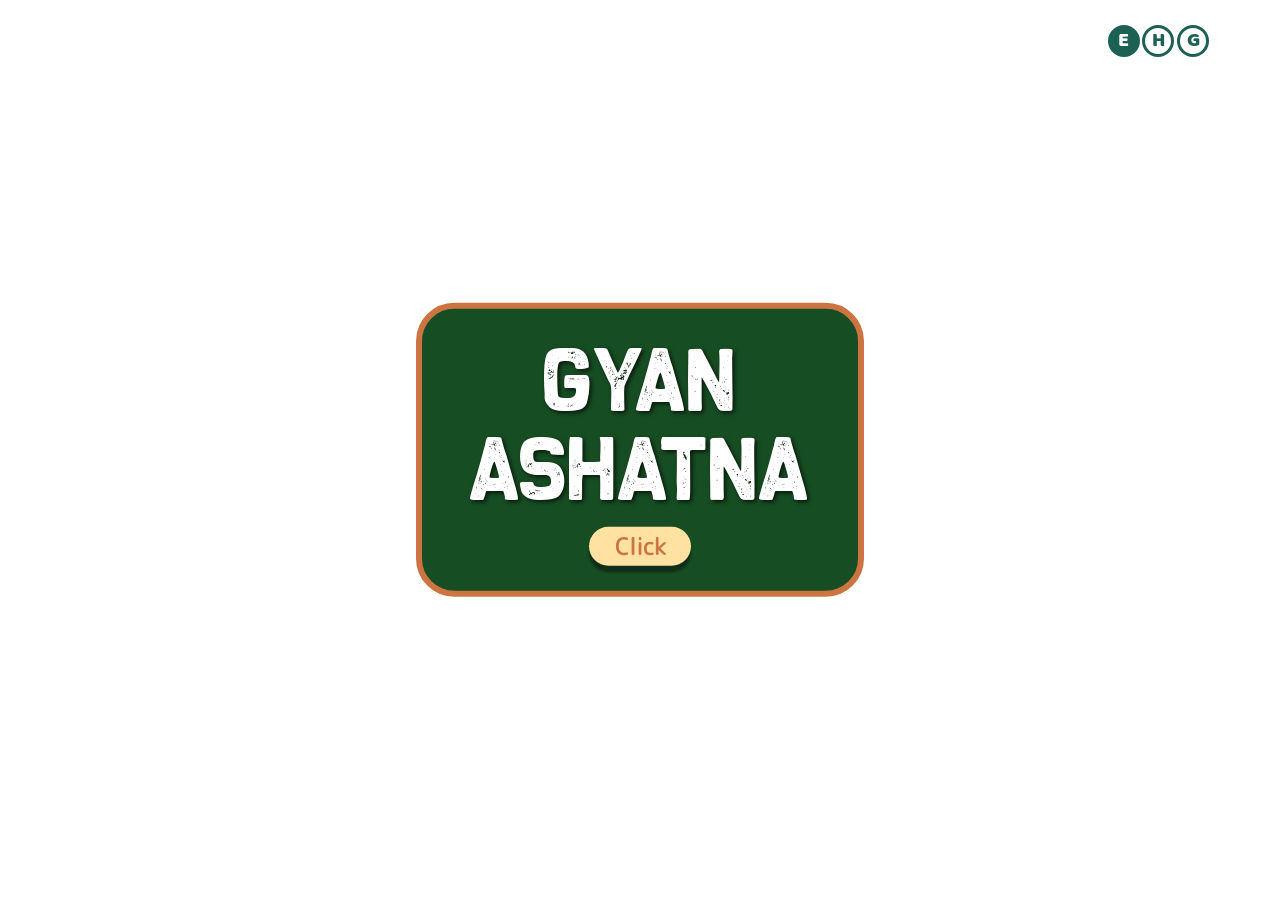
<file: index.html>
<!doctype html>
<html lang="en">

<head>
  <meta charset="UTF-8" />
  <meta name="viewport" content="width=device-width, initial-scale=1.0" />

  <title>Document</title>

  <!-- Swiper CSS -->
  <link
    rel="stylesheet"
    href="./assets/css/swiper-bundle.min.css"
  />

  <link
    rel="stylesheet"
    href="./assets/css/style.css"
  />

  <style>
    .pranam-link {
    position: absolute;
    display: flex;
    justify-content: center;
    align-items: center;
    right: 7vw!important;
    bottom: 5vw;
    width: 9vw;
    height: auto;
    text-decoration: none;
    z-index: 9999;
    pointer-events: auto;
    cursor: pointer;
    animation: pranamPop 1.2s ease-in-out infinite;
    transform-origin: center;
  }
    
.pranam-link img {
  position: relative;
  width: 100%;
  display: block;
  object-fit: contain;
}

.pranam-link span {
  position: absolute;
  text-decoration: none;
  color: white;
  font-weight: bold;
  font-size: 1.3vw;
  padding-right: 1vw;
    font-family: "BalooRegular";

}

@keyframes pranamPop {
  0% {
    transform: scale(1);
  }

  50% {
    transform: scale(1.12);
  }

  100% {
    transform: scale(1);
  }
}

  .pranam-link.show {
        opacity: 1;
        visibility: visible;
        pointer-events: auto;
      }.pranam-link {
  position: absolute;

  display: flex;
  justify-content: center;
  align-items: center;

  right: 2vw;
  bottom: 2vw;

  width: 9vw;
  height: auto;

  text-decoration: none;
  z-index: 9999;

  cursor: pointer;

  animation: pranamPop 1.2s ease-in-out infinite;
  transform-origin: center;

  /* HIDDEN BY DEFAULT */
  opacity: 0;
  visibility: hidden;
  pointer-events: none;

  transition:
    opacity 0.3s ease,
    visibility 0.3s ease;
}


/* Visible only when JS adds .show */
.pranam-link.show {
  opacity: 1;
  visibility: visible;
  pointer-events: auto;
}


.pranam-link img {
  position: relative;
  width: 100%;
  display: block;
  object-fit: contain;
}


.pranam-link span {
  position: absolute;
  text-decoration: none;
  color: white;
  font-weight: bold;
  font-size: 1.3vw;
  padding-right: 1vw;
  font-family: "BalooRegular";
}


@keyframes pranamPop {

  0% {
    transform: scale(1);
  }

  50% {
    transform: scale(1.12);
  }

  100% {
    transform: scale(1);
  }

}
  </style>
</head>

<body>

  
 <a href="pranam.html" class="pranam-link">
      <img src="./assets/images/arowAsset.png" alt="" />
      <span data-lang-key="pranam"></span>
    </a>

  <!-- ==================================================
       AUDIO
  =================================================== -->

  <!-- Topic / Page Click Audio -->
  <audio
    id="topic-audio"
    src="./assets/audio/topic.mp3"
    preload="auto"
  ></audio>

  <!-- Intro Click Audio -->
  <audio
    id="click-audio"
    src="./assets/audio/click.mp3"
    preload="auto"
  ></audio>

  <!-- Swiper Navigation Audio -->
  <audio
    id="swiper-audio"
    src="./assets/audio/swiper.mp3"
    preload="auto"
  ></audio>


  <!-- ==================================================
       BACKGROUND VIDEO
  =================================================== -->

  <video autoplay muted loop playsinline id="bg-video">

    <source
      src="./assets/videos/bg.mp4"
      type="video/mp4"
    />

  </video>


  <!-- ==================================================
       HOME BUTTON
  =================================================== -->

  <a class="home-button home-btn">

    <img
      src="./assets/images/home.png"
      alt="Home"
    />

  </a>


  <!-- ==================================================
       INTRO
  =================================================== -->

  <div class="intro">

    <span data-lang-key="title"></span>

    <button
      class="click"
      data-lang-key="click"
      type="button"
    >
      click
    </button>

  </div>


  <!-- ==================================================
       PAGE TITLE
  =================================================== -->

  <div class="page-title">

    <span data-lang-key="title"></span>

  </div>


  <!-- ==================================================
       LANGUAGE BUTTONS
  =================================================== -->

  <div class="language-container">

    <div class="english active">
      E
    </div>

    <div class="hindi">
      H
    </div>

    <div class="gujrati">
      G
    </div>

  </div>


  <main>

    <!-- ==================================================
         TOPIC CONTAINER
    =================================================== -->

    <div class="topic-container">

      <a
        class="topic topic-4"
        href="#"
        data-topic="4"
        data-lang-key="title-4"
      ></a>


      <a
        class="topic topic-1"
        href="#"
        data-topic="1"
        data-lang-key="title-1"
      ></a>


      <a
        class="topic topic-2"
        href="#"
        data-topic="2"
        data-lang-key="title-2"
      ></a>


      <a
        class="topic topic-3"
        href="#"
        data-topic="3"
        data-lang-key="title-3"
      ></a>

    </div>


    <!-- ==================================================
         SWIPER SECTION
    =================================================== -->

    <div class="custom-swiper-section">

      <!-- Video Frame -->
      <div class="video-frame">

        <div class="video-swiper swiper">

          <div
            class="swiper-wrapper"
            id="video-swiper-wrapper"
          ></div>

        </div>

      </div>


      <!-- Previous Button -->
      <button
        class="swiper-nav prev-btn"
        type="button"
        aria-label="Previous slide"
      >

        <img
          src="./assets/images/prev-btn.png"
          alt="Previous"
        />

      </button>


      <!-- Next Button -->
      <button
        class="swiper-nav next-btn"
        type="button"
        aria-label="Next slide"
      >

        <img
          src="./assets/images/next-btn.png"
          alt="Next"
        />

      </button>


      <!-- Content Frame -->
      <div class="content-frame">

        <div class="content-swiper swiper">

          <div
            class="swiper-wrapper"
            id="content-swiper-wrapper"
          ></div>

        </div>

      </div>

    </div>

  </main>


  <!-- ==================================================
       SCRIPTS
  =================================================== -->

  <!-- Swiper JS -->
  <script src="./assets/js/swiper-bundle.min.js"></script>


  <!-- Main JS -->
  <script src="./assets/js/data.js"></script>
  <script src="./assets/js/app.js"></script>


  <!-- ==================================================
       AUDIO + LAST SLIDE NEXT BUTTON
  =================================================== -->

  <script>
    document.addEventListener("DOMContentLoaded", function () {

      // ================================================
      // AUDIO ELEMENTS
      // ================================================

      const topicAudio =
        document.getElementById("topic-audio");

      const clickAudio =
        document.getElementById("click-audio");

      const swiperAudio =
        document.getElementById("swiper-audio");


      // ================================================
      // BUTTONS
      // ================================================

      const clickButton =
        document.querySelector(".click");

      const prevButton =
        document.querySelector(".prev-btn");

      const nextButton =
        document.querySelector(".next-btn");


      // ================================================
      // REUSABLE AUDIO FUNCTION
      // ================================================

      function playAudio(audio) {

        if (!audio) return;

        audio.pause();
        audio.currentTime = 0;

        const playPromise = audio.play();

        if (playPromise !== undefined) {

          playPromise.catch(function (error) {

            console.log(
              "Audio play failed:",
              error
            );

          });

        }

      }


      // ================================================
      // TOPIC CLICK
      // Play topic.mp3
      // ================================================

      const topics =
        document.querySelectorAll(".topic");

      topics.forEach(function (topic) {

        topic.addEventListener(
          "click",
          function () {

            playAudio(topicAudio);

          }
        );

      });


      // ================================================
      // .CLICK BUTTON
      // Play click.mp3
      // ================================================

      if (clickButton) {

        clickButton.addEventListener(
          "click",
          function () {

            playAudio(clickAudio);

          }
        );

      }


      // ================================================
      // PREVIOUS BUTTON
      // Play swiper.mp3
      // ================================================

      if (prevButton) {

        prevButton.addEventListener(
          "click",
          function () {

            playAudio(swiperAudio);

          }
        );

      }


      // ================================================
      // NEXT BUTTON
      // Play swiper.mp3
      // ================================================

      if (nextButton) {

        nextButton.addEventListener(
          "click",
          function () {

            playAudio(swiperAudio);

          }
        );

      }


      // ================================================
      // HIDE NEXT BUTTON ON LAST SLIDE
      // ================================================

      function updateNextButtonVisibility() {

        const slides =
          document.querySelectorAll(
            "#content-swiper-wrapper .swiper-slide"
          );

        if (!slides.length || !nextButton) return;


        const activeSlide =
          document.querySelector(
            "#content-swiper-wrapper .swiper-slide-active"
          );

        if (!activeSlide) return;


        const lastSlide =
          slides[slides.length - 1];


        // Hide Next button on last slide
        if (activeSlide === lastSlide) {

          nextButton.style.display = "none";

        } else {

          nextButton.style.display = "";

        }

      }


      // ================================================
      // WATCH SWIPER FOR SLIDE CHANGES
      // ================================================

      const contentWrapper =
        document.getElementById(
          "content-swiper-wrapper"
        );


      if (contentWrapper) {

        const observer =
          new MutationObserver(function () {

            updateNextButtonVisibility();

          });


        observer.observe(
          contentWrapper,
          {
            childList: true,
            subtree: true,
            attributes: true,
            attributeFilter: ["class"]
          }
        );

      }


      // ================================================
      // CHECK AFTER PREVIOUS / NEXT CLICK
      // ================================================

      if (prevButton) {

        prevButton.addEventListener(
          "click",
          function () {

            setTimeout(
              updateNextButtonVisibility,
              50
            );

          }
        );

      }


      if (nextButton) {

        nextButton.addEventListener(
          "click",
          function () {

            setTimeout(
              updateNextButtonVisibility,
              50
            );

          }
        );

      }


      // ================================================
      // CHECK AFTER TOPIC CHANGE
      // ================================================

      topics.forEach(function (topic) {

        topic.addEventListener(
          "click",
          function () {

            setTimeout(
              updateNextButtonVisibility,
              100
            );

          }
        );

      });


      // ================================================
      // INITIAL CHECK
      // ================================================

      setTimeout(
        updateNextButtonVisibility,
        200
      );

    });
  </script>

</body>

</html>
</file>
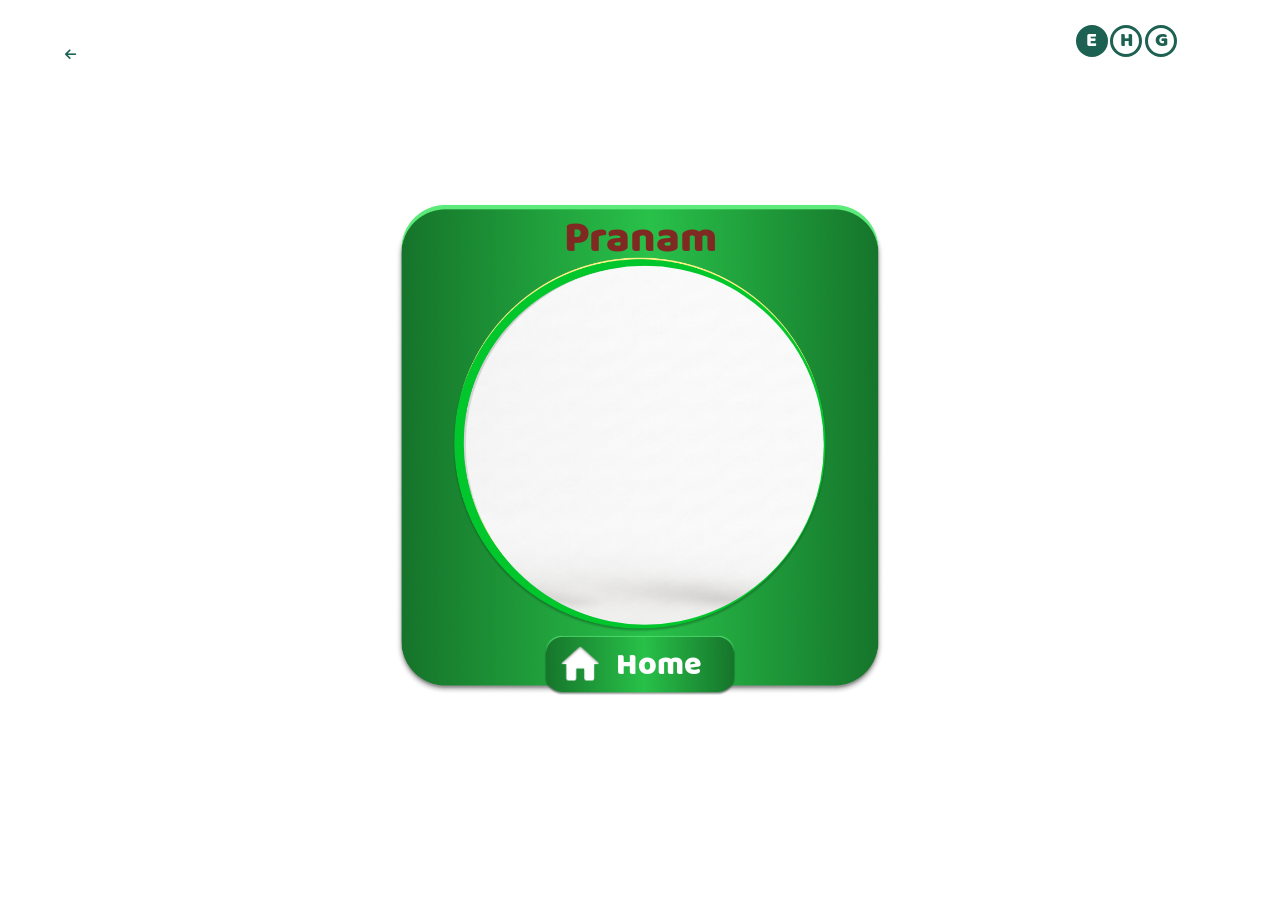
<file: pranam.html>
<!doctype html>
<html lang="en">
  <head>
    <meta charset="UTF-8" />
    <meta name="viewport" content="width=device-width, initial-scale=1.0" />
    <title data-lang-key="pranam"></title>
    <link rel="stylesheet" href="./fontawesome/css/fontawesome.min.css" />
    <link rel="stylesheet" href="./fontawesome/css/solid.min.css" />
    <link rel="stylesheet" href="./assets/css/style.css" />
    <style>
      .language-container {
  position: fixed;
  top: 1.5vw;
  right: 7.5vw!important;
  display: flex;
  width: 9vw;
  padding: 0.2vw 0.3vw;
  height: auto;
  justify-content: space-between;
  align-items: center;
  border: 0.3vw solid transparent;
  background-color: white;
  border-radius: 50vw;
  pointer-events: auto;
  z-index: 1000;
  opacity: 1;
}

      .language-container div {
        width: 2.5vw;
        height: 2.5vw;
        font-size: 1.6vw;
        text-align: center;
        border: 0.3vw solid #1c6152;
        background: transparent !important;
        color: #1c6152;
        cursor: pointer;
        display: flex;
        justify-content: center;
        align-items: center;
        border-radius: 50%;
      }

      .language-container div:hover {
        background-color: #1c6152 !important;
        color: white;
      }

      .language-container div.active {
        background-color: #1c6152 !important;
        color: white;
      }
    </style>
  </head>

  <body>
    <video autoplay muted loop playsinline id="bg-video">
      <source
        src="./assets/videos/bg.mp4"
        type="video/mp4"
      />
    </video>

    <a href="index.html?topic=3" class="back-btn">
      <i class="fa-solid fa-arrow-left"></i>
    </a>

    <div class="language-container">
      <div class="english active">E</div>
      <div class="hindi">H</div>
      <div class="gujrati">G</div>
    </div>

    <div class="pranam-container">
      <div class="pranam-img">
        <div class="pranam-video">
          <video src="./assets/videos/pranam.mp4" preload="auto" autoplay muted></video>
        </div>
        <span data-lang-key="pranam"></span>
        <img src="./assets/images/pranam-img.png" alt="" />
      </div>

      <a href="index.html" class="home-btn-1">
        <span data-lang-key="home"></span>
        <img src="./assets/images/home-btn-1.png" alt="" />
      </a>
    </div>

    <script src="./assets/js/data.js"></script>

    <script>
      (function () {
        "use strict";

        const btnEn = document.querySelector(".english");
        const btnHi = document.querySelector(".hindi");
        const btnGu = document.querySelector(".gujrati");

        const backBtn = document.querySelector(".back-btn");
        const homeBtn1 = document.querySelector(".home-btn-1");

        const DEFAULT_LANG = "English";
        const STORAGE_LANG_KEY = "selectedLanguage";
        let translations = {};

        /* ==================================================
           AUDIO
        =================================================== */

        const AUDIO_PATH = "./assets/audio/";

        // longest a nav sound is allowed to hold the page before leaving
        const MAX_NAV_WAIT = 1200;

        const SFX = {
          pranam: new Audio(`${AUDIO_PATH}pranam.mp3`),
          home: new Audio(`${AUDIO_PATH}-1.mp3`),
          pop: new Audio(`${AUDIO_PATH}pop.mp3`),
        };

        Object.values(SFX).forEach((audio) => {
          audio.preload = "auto";
        });

        let pranamHasPlayed = false;

        // play the page load sound once and never again
        function playPranamOnce() {
          if (pranamHasPlayed) return;
          pranamHasPlayed = true;

          const playPromise = SFX.pranam.play();
          if (playPromise !== undefined) {
            playPromise.catch((err) => {
              // browser blocked autoplay, so retry on the first real interaction
              pranamHasPlayed = false;
              console.warn("pranam audio blocked, waiting for interaction:", err);
              waitForInteraction();
            });
          }
        }

        function waitForInteraction() {
          const trigger = () => {
            document.removeEventListener("click", trigger);
            document.removeEventListener("keydown", trigger);
            document.removeEventListener("touchstart", trigger);
            playPranamOnce();
          };

          document.addEventListener("click", trigger, { once: true });
          document.addEventListener("keydown", trigger, { once: true });
          document.addEventListener("touchstart", trigger, { once: true });
        }

        // play a sound, then leave the page once it finishes or the cap is hit
        function playThenNavigate(name, url) {
          const audio = SFX[name];

          if (!audio) {
            window.location.href = url;
            return;
          }

          SFX.pranam.pause();

          let navigated = false;

          const go = () => {
            if (navigated) return;
            navigated = true;
            window.location.href = url;
          };

          audio.currentTime = 0;
          audio.addEventListener("ended", go, { once: true });

          const playPromise = audio.play();
          if (playPromise !== undefined) {
            playPromise.catch((err) => {
              console.warn(`Could not play ${name} audio:`, err);
              go();
            });
          }

          setTimeout(go, MAX_NAV_WAIT);
        }

        /* ==================================================
           LANGUAGE
        =================================================== */

        function getSavedLanguage() {
          return localStorage.getItem(STORAGE_LANG_KEY) || DEFAULT_LANG;
        }

        function saveLanguage(lang) {
          localStorage.setItem(STORAGE_LANG_KEY, lang);
        }

        function setActiveButton(activeBtn) {
          [btnEn, btnHi, btnGu].forEach((btn) => {
            if (btn) btn.classList.remove("active");
          });

          if (activeBtn) activeBtn.classList.add("active");
        }

        function applyLanguage(lang) {
          const langData = translations[lang];

          if (lang === "English") {
            document.body.setAttribute("data-lang", "en");
            setActiveButton(btnEn);
          } else if (lang === "Hindi") {
            document.body.setAttribute("data-lang", "hi");
            setActiveButton(btnHi);
          } else if (lang === "Gujarati") {
            document.body.setAttribute("data-lang", "gu");
            setActiveButton(btnGu);
          }

          saveLanguage(lang);
          document.documentElement.lang = lang;

          if (!langData) return;

          document.querySelectorAll("[data-lang-key]").forEach((el) => {
            const key = el.getAttribute("data-lang-key");
            if (langData[key] !== undefined) {
              el.innerHTML = String(langData[key]).replace(/\n/g, "<br>");
            }
          });
        }

        /* ==================================================
           PAGE LOAD
        =================================================== */

        window.addEventListener("DOMContentLoaded", () => {
          playPranamOnce();
          applyLanguage(getSavedLanguage());

          translations = typeof data !== "undefined" ? data : {};
          applyLanguage(getSavedLanguage());
        });

        /* ==================================================
           EVENTS
        =================================================== */

        if (btnEn) {
          btnEn.addEventListener("click", () => applyLanguage("English"));
        }

        if (btnHi) {
          btnHi.addEventListener("click", () => applyLanguage("Hindi"));
        }

        if (btnGu) {
          btnGu.addEventListener("click", () => applyLanguage("Gujarati"));
        }

        if (backBtn) {
          backBtn.addEventListener("click", (e) => {
            e.preventDefault();
            playThenNavigate("pop", backBtn.getAttribute("href"));
          });
        }

        if (homeBtn1) {
          homeBtn1.addEventListener("click", (e) => {
            e.preventDefault();
            playThenNavigate("home", homeBtn1.getAttribute("href"));
          });
        }
      })();
    </script>
  </body>
</html>
</file>
<file: assets/css/style.css>
@font-face {
  font-family: "BalooRegular";
  src: url("../../fonts/Baloo Regular 400.ttf") format("truetype");
  font-weight: 400;
  font-style: normal;
  font-display: swap;
}

@font-face {
  font-family: "SlugAndLion";
  src: url("../../fonts/The\ Slug\ and\ Lion.otf") format("truetype");
  font-weight: 400;
  font-style: normal;
}

@font-face {
  font-family: "MPLUSRounded1cRegular";
  src: url("../../fonts/MPLUSRounded1c-Regular.ttf") format("truetype");
  font-weight: 400;
  font-style: normal;
}

@font-face {
  font-family: "ITFDevanagari";
  src: url("../../fonts/ITFDevanagari.ttc") format("truetype");
  font-weight: 700;
  font-style: normal;
  font-display: swap;
}

@font-face {
  font-family: "NotoSansGujaratiRegular";
  src: url("../../fonts/NotoSansGujarati-Regular.ttf") format("truetype");
  font-weight: 700;
  font-style: normal;
  font-display: swap;
}


body[data-lang="hi"] {
  font-family: "ITFDevanagari"!important;
  font-weight: 700!important;
}

body[data-lang="gu"] {
  font-family: "NotoSansGujaratiRegular"!important;
  font-weight: 700!important;
}

*,
*::before,
*::after {
  box-sizing: border-box;
  margin: 0;
  padding: 0;
}

html,
body {
  margin: 0;
  padding: 0;
  width: 100%;
  height: 100%;
}

body {
  width: 100vw !important;
  height: 100%;
  margin: 0;
  overflow-x: hidden;
  opacity: 1;
  transition: opacity 0.5s ease;
  font-family: "SlugAndLion";
}


#bg-video {
  position: fixed;
  top: 0;
  left: 0;
  width: 100%;
  height: 100%;
  object-fit: cover;
  object-position: center;
  z-index: -1;
}

.home-btn {
  position: fixed;
  top: 1.5vw;
  left: 4%;
  width: 3.5vw;
  z-index: 1000;
  cursor: pointer;
  transform: translateX(-4vw) scale(1);
  transition:
    opacity 0.6s ease,
    transform 0.6s ease;
}

.home-btn:hover {
  transform: scale(1.15);
}

.home-btn img {
  width: 100%;
  display: block;
}

.home-btn:hover img{
       content: url("./../images/home-hov.png");
}

.page-title {
  position: fixed;
  top: 2%;
  left: 50%;
  height: auto;
  text-align: center;
  transition: opacity 3s ease;
  transform: translateX(-50%);
  background-color: #174D23;
  padding: 0.5vw 2vw;
  border: 0.3vw solid white;
  border-radius: 20vw;
  transform: translate(-50%, -5vw);
  transition:
    opacity 0.6s ease,
    transform 0.6s ease;
}

.page-title span {
  font-size: 2.2vw;
  text-align: center;
  color: white;
}

.language-container {
  position: fixed;
  top: 1.5vw;
  right: 5%;
  display: flex;
  width: 9vw;
  padding: 0.2vw 0.3vw;
  height: auto;
  justify-content: space-between;
  align-items: center;
  border: 0.3vw solid transparent;
  background-color: white;
  border-radius: 50vw;
  pointer-events: auto;
  z-index: 1000;
  opacity: 1;
  /* transform: translateX(4vw); */
  transition:
    opacity 0.6s ease,
    transform 0.6s ease;
}

.language-container div {
  width: 2.5vw;
  height: 2.5vw;
  font-size: 1.6vw;
  text-align: center;
  border: 0.3vw solid #1C6152;
  background: transparent !important;
  color: #1C6152;
  cursor: pointer;
  display: flex;
  justify-content: center;
  align-items: center;
  border-radius: 50%;
    font-family: "BalooRegular"!important;
}

.language-container div:hover {
  background-color: #1C6152 !important;
  color: white;
}

.language-container div.active {
  background-color: #1C6152 !important;
  color: white;
}

.click {
  position: relative;
  overflow: hidden;
  padding: 0.2vw 2vw;
  border: transparent;
  border-radius: 3vw;
  background-color: #ffe2a2;
  font-family: "MPLUSRounded1cRegular";
  margin-top: 1vw;
  font-size: 1.8vw;
  cursor: pointer;
  font-weight: bold;
  transition:
    color 0.4s ease,
    transform 0.3s ease;
  z-index: 1;
  color: #CC7542 !important;
  box-shadow: 0vw 0.5vw 0.2vw rgba(10, 10, 10, 0.447);

}

.click::before {
  content: "";
  position: absolute;
  left: 50%;
  top: 250%;
  /* start from top */
  width: 140%;
  height: 220%;
  /* color: #FFE2A2!important; */
  background-color: #CC7542;
  border-radius: 50%;
  transform: translateX(-50%);
  transition: top 0.45s ease;
  z-index: -1;
}

.click:hover::before {
  top: -35%;
  /* move downward on hover */
}


.click:hover {
  color: #ffe2a2 !important;
  transform: scale(1);
}

main {
  position: relative;
  width: 100%;
  height: 100%;
  display: flex;
  justify-content: center;
  align-items: center;
}

.topic-container {
  width: 40%;
  height: 35vw;
  display: flex;
  justify-content: center;
  flex-direction: column;
  gap: 1.5vw;

  .topic-container {
    transform: translateY(4vw);
    transition:
      opacity 0.7s ease,
      transform 0.7s ease;
  }
}

.topic-container a {
  text-decoration: none;
  color: white;
  padding: 0.5vw 2vw;
  font-size: 2vw;
  width: 100%;
  height: 7vw;
  text-align: center;
  background-color: #174D23;
  border: 0.5vw solid #CC7542;
  border-radius: 1.5vw;
  display: flex;
  justify-content: center;
  align-items: center;
  transform: scale(1);
  transition: transform 0.3s ease, border 0.4s ease-out;
}

.topic-container a:hover {
  /* transform: scale(0.99); */
  border: 0.4vw solid white;
}

.intro {
  position: absolute;
  top: 50%;
  left: 50%;
  transform: translate(-50%, -50%);
  color: white;
  width: 35%;
  height: 23vw;
  background-color: #174d23;
  border: 0.5vw solid #cc7542;
  border-radius: 3vw;
  text-shadow: 2px 2px 4px rgba(0, 0, 0, 0.7);
  display: flex;
  justify-content: center;
  align-items: center;
  flex-direction: column;
  text-align: center;
  opacity: 0;
  visibility: visible;
  pointer-events: auto;
  transition:
    opacity 0.5s ease,
    transform 0.5s ease;
  z-index: 2000;
}

.intro.show {
  opacity: 1;
  transform: translate(-50%, -50%);
}

.intro.hide {
  opacity: 0;
  transform: translate(-50%, -50%) scale(0.96);
  pointer-events: none;
}

.intro span {
  font-size: 7vw;
  line-height: 1 !important;
}

/* Initial hidden states */
.page-title,
.home-btn,
.topic-container {
  opacity: 0;
  pointer-events: none;
}


/* Final visible states */
body.show-main .page-title,
body.show-main .home-btn,
body.show-main .language-container,
body.show-main .topic-container {
  opacity: 1;
  pointer-events: auto;
}

body.show-main .page-title {
  transform: translate(-50%, 0);
}

body.show-main .home-btn {
  opacity: 1;
  pointer-events: auto;
  transform: translateX(0) scale(1);
}

body.show-main .home-btn:hover {
  transform: translateX(0) scale(1.15);
}

body.show-main .language-container {
  transform: translateX(0);
}

body.show-main .topic-container {
  transform: translateY(0);
}

.custom-swiper-section {
  position: relative;
  width: 100%;
  height: 100%;
  display: flex;
  justify-content: center;
  align-items: center;
  flex-direction: column;
  gap: 3vw;
}

.video-frame {
  background-color: red;
  position: relative;
  width: 45vw;
  height: 26vw;
  margin-bottom: 3vw;
  border-radius: 2.4vw;
  overflow: hidden;
  background: #ffffff;
  border: 0.5vw solid #db7a37;

}

.video-swiper {
  width: 100%;
  height: 100%;
}

.video-swiper .swiper-slide {
  width: 100%;
  height: 100%;
}

.video-slide-inner {
  width: 100%;
  height: 100%;
}

.video-slide-inner video {
  width: 100%;
  height: 100%;
  object-fit: cover;
  display: block;
  background: #000;
}

.content-frame {
  position: absolute;
  bottom: 1vw;
  width: 46vw;
  min-height: 5.5vw;
  
  background: #145324;
  border-radius: 1vw;
  border: 0.22vw solid #db7a37;
  box-shadow: 0 0.3vw 0.8vw rgba(0, 0, 0, 0.18);
  overflow: hidden;
  display: flex;
  justify-content: center;
  align-items: center;
}

.content-swiper {
  width: 100%;
  height: 100%;
}

.content-swiper .swiper-slide {
  width: 100%;
  min-height: 5.5vw;
  display: flex;
  justify-content: center;
  align-items: center; 
}

.content-slide-inner {
  width: 100%;
  min-height: 5.5vw;
  display: flex;
  justify-content: center;
  align-items: center;
  text-align: center;
  padding: 0.8vw 1.5vw;
  background-color: red;
}

.content-slide-inner p {
  color: #ffffff;
  font-size: 1.7vw;
  line-height: 1.2;
  text-transform: uppercase;
  margin: 0;
  font-family: "SlugAndLion";
  display: flex;
  justify-content: center;
  align-items: center;
}


body[data-lang="hi"] .content-slide-inner p {
 font-size: 1.5vw;
  line-height: 2.5vw!important;
}

body[data-lang="gu"] .content-slide-inner p{
 font-size: 1.5vw;
  line-height: 2.5vw!important;
}

.swiper-nav {
  position: absolute;
  top: 50%;
  transform: translateY(-50%) scale(1);
  width: 4vw;
  border: none;
  background: transparent;
  cursor: pointer;
  z-index: 20;
  transition: transform 0.25s ease, opacity 0.25s ease;
  padding: 0;
}

.swiper-nav img {
  width: 100%;
  display: block;
}

.swiper-nav:hover {
  transform: translateY(-50%) scale(1.08);
}

.prev-btn {
  left: 18%;
}

.prev-btn:hover img{
       content: url("./../images/prev-btn-hov.png");
}

.next-btn:hover img{
       content: url("./../images/next-btn-hov.png");
}

.next-btn {
  right: 18%;
}

.swiper-nav.disabled {
  opacity: 0.35;
  pointer-events: none;
}

/* fade only content/video inside, not whole box */
.video-swiper,
.content-swiper {
  overflow: hidden;
}

/* swiper hidden initially */
.custom-swiper-section {
  display: none;
}

/* show swiper only after topic click */
body.show-swiper .custom-swiper-section {
  display: flex;
}

/* hide topics after topic click */
body.show-swiper .topic-container {
  display: none;
}

.pages {
  position: absolute;
  right: 3%;
  top: 80%;
  transform: translateY(-50%);
  display: none;
  flex-direction: column;
  gap: 1vw;
  z-index: 30;
}

.pages .page {
  position: relative;
  width: 3.5vw;
  height: 3.5vw;
  border-radius: 50%;
  background-color: #174d23;
  border: 0.3vw solid #cc7542;
  color: white;
  text-decoration: none;
  display: flex;
  justify-content: center;
  align-items: center;
  font-size: 1.5vw;
  transition: 0.3s ease;
  box-shadow: 0 0.3vw 0.2vw rgba(0, 0, 0, 0.486);
}

.pages .page.active {
  color: white;
  border-color: #cc7542;
}

.pages .page:hover {
  transform: scale(1.08);
}

.pages .page .page-hover-title {
  position: absolute;
  right: calc(100% + 0.8vw);
  top: 50%;
  transform: translateY(-50%) translateX(0.4vw);
  width: max-content;
  max-width: 16vw;
  padding: 0.35vw 0.8vw;
  background-color: #ffffff;
  color: #174d23;
  border-radius: 0.6vw;
  font-family: "BalooRegular";
  font-size: 1vw;
  line-height: 1.2;
  text-align: center;
  white-space: normal;
  opacity: 0;
  visibility: hidden;
  pointer-events: none;
  z-index: 9999;
  transition:
    opacity 0.25s ease,
    visibility 0.25s ease,
    transform 0.25s ease;
  box-shadow: 0 0.1vw 0.1vw rgba(0, 0, 0, 0.2);
}

.pages .page .page-hover-title::after {
  content: "";
  position: absolute;
  top: 50%;
  left: 100%;
  transform: translateY(-50%);
  border-top: 0.4vw solid transparent;
  border-bottom: 0.4vw solid transparent;
  border-left: 0.4vw solid #ffffff;
}

.pages .page:hover .page-hover-title {
  opacity: 1;
  visibility: visible;
  transform: translateY(-50%) translateX(0);
}

body[data-lang="hi"] .pages .page .page-hover-title {
  font-family: "ITFDevanagari";
  font-size: 1vw;
  line-height: 1.4;
}

body[data-lang="gu"] .pages .page .page-hover-title {
  font-family: "NotoSansGujaratiRegular";
  font-size: 1vw;
  line-height: 1.4;
}

.pranam-container {
  position: absolute;
  width: 45vw;
  height: auto;
  top: 50% !important;
  left: 50% !important;
  transform: translate(-50%, -50%);
  display: flex;
  justify-content: center;
  align-items: center;
}

.pranam-container>.pranam-img {
  position: relative;
  width: 85%;
  height: auto;
  display: block;
}

.pranam-container>.pranam-img>img {
  width: 100%;
  display: block;
}

.pranam-img span {
  z-index: 15;
  position: absolute;
  top: 0%;
  left: 50%;
  font-size: 3.4vw;
  transform: translateX(-50%);
  font-family: "BalooRegular";
  color: #802922;
}

  .pranam-video{
    position: absolute;
    left: 51%;
    top: 49%;
    background-image: url("./../images/pranam-bg-1.png");
    background-position: center;
    background-repeat: no-repeat;
    background-size: cover;
    transform: translate(-50%, -50%);
    width: 28vw;
    height: 28vw;
    border-radius: 50%;
    background-color: #f6f6f6;

    display: flex;
    justify-content: center;
    align-items: center;

    overflow: hidden;
    padding-right: 2.5vw;
  }

.pranam-video video {
    width: 90%;
    height: 83%;
    object-fit: cover;

    /* Very light feather on ALL edges */
    -webkit-mask-image:
        linear-gradient(
            to bottom,
            transparent 0%,
            rgba(0, 0, 0, 0.8) 2%,
            rgba(0, 0, 0, 0.95) 4%,
            black 6%,
            black 90%,
            rgba(0, 0, 0, 0.95) 96%,
            rgba(0, 0, 0, 0.8) 98%,
            transparent 100%
        ),
        linear-gradient(
            to right,
            transparent 0%,
            rgba(0, 0, 0, 0.8) 2%,
            rgba(0, 0, 0, 0.95) 4%,
            black 6%,
            black 90%,
            rgba(0, 0, 0, 0.95) 96%,
            rgba(0, 0, 0, 0.8) 98%,
            transparent 100%
        );

    -webkit-mask-composite: source-in;

    mask-image:
        linear-gradient(
            to bottom,
            transparent 0%,
            rgba(0, 0, 0, 0.8) 2%,
            rgba(0, 0, 0, 0.95) 4%,
            black 6%,
            black 90%,
            rgba(0, 0, 0, 0.95) 96%,
            rgba(0, 0, 0, 0.8) 98%,
            transparent 100%
        ),
        linear-gradient(
            to right,
            transparent 0%,
            rgba(0, 0, 0, 0.8) 2%,
            rgba(0, 0, 0, 0.95) 4%,
            black 6%,
            black 90%,
            rgba(0, 0, 0, 0.95) 96%,
            rgba(0, 0, 0, 0.8) 98%,
            transparent 100%
        );

    mask-composite: intersect;

    -webkit-mask-repeat: no-repeat;
    mask-repeat: no-repeat;

    -webkit-mask-size: 100% 100%;
    mask-size: 100% 100%;
}

.pranam-container .home-btn-1 {
  position: absolute;
  top: 88%;
  left: 50%;
  transform: translateX(-50%) scale(1);
  width: 15vw;
  height: auto;
  transition: transform 0.2s ease;
  transform-origin: center center;
}

.pranam-container .home-btn-1:hover {
  transform: translateX(-50%) scale(1.15);
}

.pranam-container .home-btn-1 img {
  width: 100%;
  display: block;
}

.home-btn-1 span {
  z-index: 15;
  position: absolute;
  top:50%;
  left: 60%;
  font-size: 2.5vw;
  transform: translate(-50%, -50%);
  font-family: "BalooRegular";
  color: white;
}

.back-btn {
  position: absolute;
  left: 4%;
  top: 4%;
  width: 3vw;
  height: 3vw;
  background-color: white;
  border: 0.25vw solid white;
  border-radius: 50%;
  display: flex;
  justify-content: center;
  align-items: center;
  text-decoration: none;
  transform: scale(1);
  transition: transform 0.3s ease;
  z-index: 50;
}

.back-btn i {
  color: #1C6152;
  font-size: 1vw;
  transition: font-size 0.3s ease;
}

.back-btn:hover {
  transform: scale(1.05);
  background-color: #1C6152;

}

.back-btn:hover i {
  font-size: 1.2vw;
  color: white !important;
}
</file>
<file: fontawesome/css/solid.min.css>
/*!
 * Font Awesome Free 6.7.2 by @fontawesome - https://fontawesome.com
 * License - https://fontawesome.com/license/free (Icons: CC BY 4.0, Fonts: SIL OFL 1.1, Code: MIT License)
 * Copyright 2024 Fonticons, Inc.
 */
:host,:root{--fa-style-family-classic:"Font Awesome 6 Free";--fa-font-solid:normal 900 1em/1 "Font Awesome 6 Free"}@font-face{font-family:"Font Awesome 6 Free";font-style:normal;font-weight:900;font-display:block;src:url(../webfonts/fa-solid-900.woff2) format("woff2"),url(../webfonts/fa-solid-900.ttf) format("truetype")}.fa-solid,.fas{font-weight:900}
</file>
